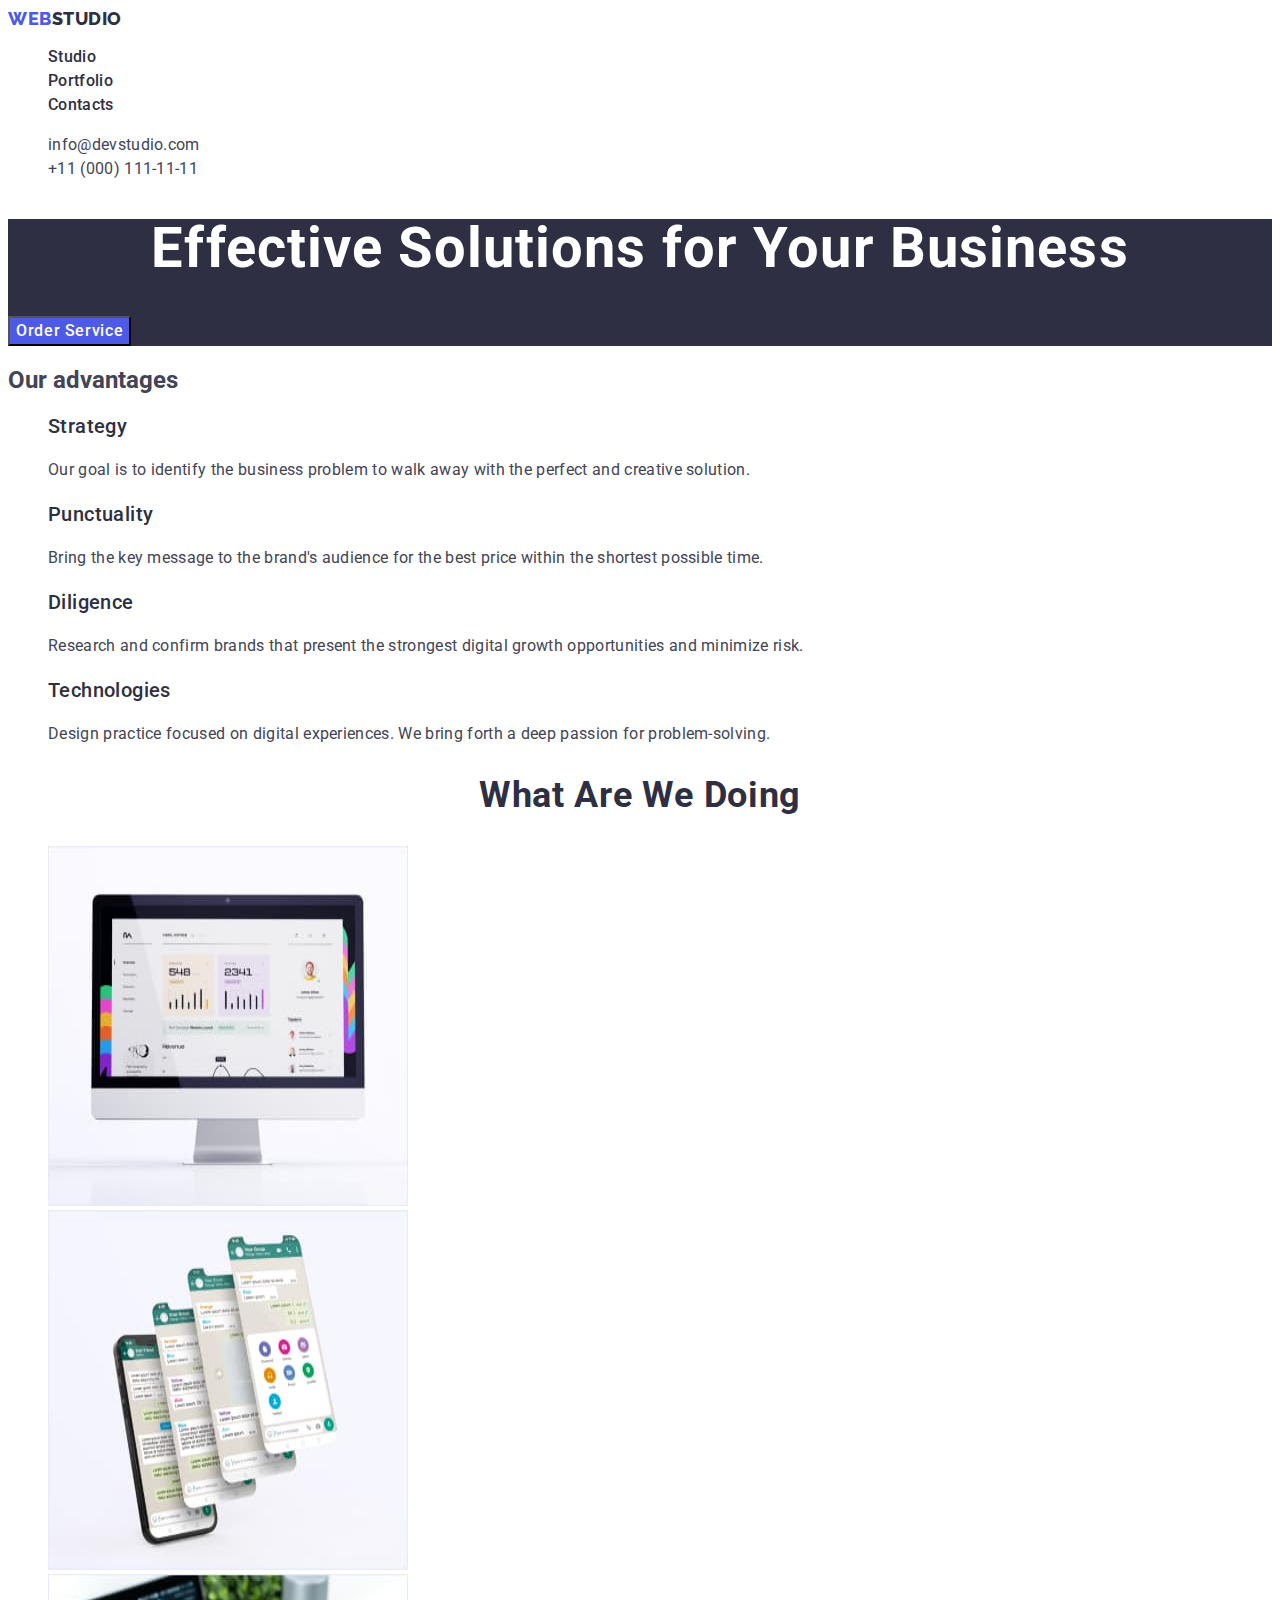
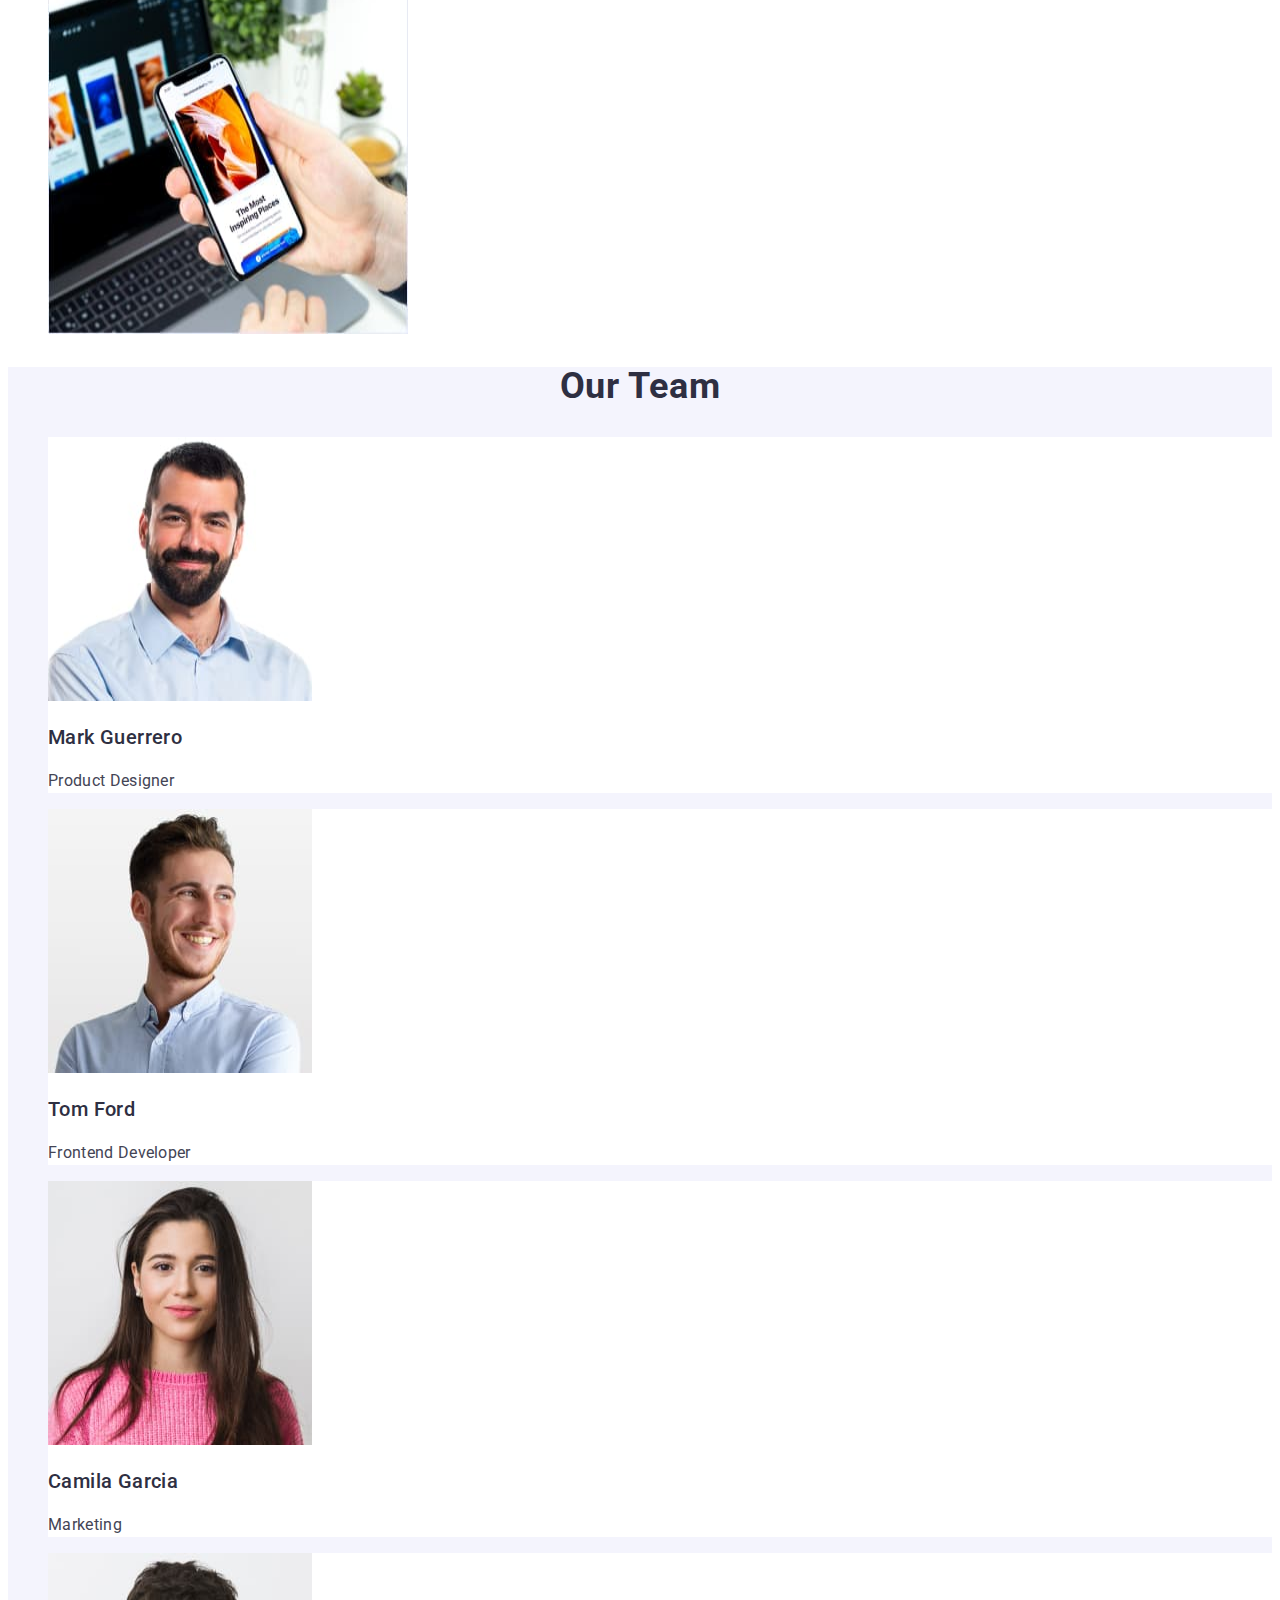
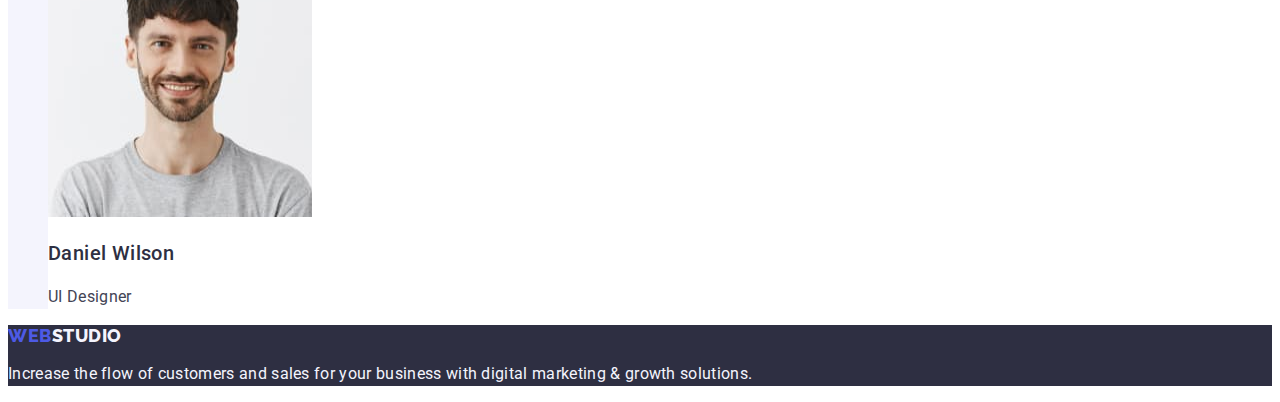
<file: index.html>
<!DOCTYPE html>
<html lang="en">
  <!-- head -->
  <head>
    <meta charset="UTF-8" />
    <meta name="viewport" content="width=device-width, initial-scale=1.0" />
    <link rel="preconnect" href="https://fonts.googleapis.com" />
    <link rel="preconnect" href="https://fonts.gstatic.com" crossorigin />
    <link 
    href="https://fonts.googleapis.com/css2?family=Raleway:wght@800&family=Roboto:wght@400;500;700;900&display=swap"
    rel="stylesheet" />
    <link rel="stylesheet" href="./css/styles.css" />
    <title>Studio</title>
  </head>
  <!-- body -->
  <body>
    <header class="header">
      <nav class="nav-link">
        <a href="./index.html" class="header-logo link">Web<span class="span-studio">Studio</span></a>
        <ul class="list">
          <li class="pages-list"><a class="link-pages-list link" href="./index.html">Studio</a></li>
          <li class="pages-list"><a class="link-pages-list link" href="./portfolio.html">Portfolio</a></li>
          <li class="pages-list"><a class="link-pages-list link" href="">Contacts</a></li>
        </ul>
      </nav>

      <address class="header-address">
        <ul class="list">
          <li class="header-address-item"><a class="link-header-address-item link" href="mailto:info@devstudio.com">info@devstudio.com</a></li>
          <li class="header-address-item"><a class="link-header-address-item link" href="tel:+110001111111">+11 (000) 111-11-11</a></li>
        </ul>
      </address>
    </header>

    <!-- main -->
    <main>
      <!-- section -->
      <section class="hero">
        <h1 class="title-hero">Effective Solutions for Your Business</h1>
        <button type="button" class="hero-button">Order Service</button>
      </section>

      <!-- section 2 -->
      <section class="advantages">
        <h2 class="title-advantages">Our advantages</h2>
        <ul class="list">
            <li>
                <h3 class="sub-title">Strategy</h3>
            <p class="subtitle-text">
              Our goal is to identify the business problem to walk away with the
              perfect and creative solution.
            </p>
            </li>
          <li>
            <h3 class="sub-title">Punctuality</h3>
            <p class="subtitle-text">
              Bring the key message to the brand's audience for the best price
              within the shortest possible time.
            </p>
          </li>
          <li>
            <h3 class="sub-title">Diligence</h3>
            <p class="subtitle-text">
              Research and confirm brands that present the strongest digital
              growth opportunities and minimize risk.
            </p>
          </li>
          <li>
            <h3 class="sub-title">Technologies</h3>
            <p class="subtitle-text">
              Design practice focused on digital experiences. We bring forth a
              deep passion for problem-solving.
            </p>
          </li>
        </ul>

      </section>
      <!-- section 3 -->
      <section class="arewe">
        <h2 class="title-arewe">What are we doing</h2>
        <ul class="list">
          <li>
            <img src="./images/Rectangle71.jpg"
            alt="A computer on a white background"
            width="360"
            height="360"
            />
          </li>
          <li>
            <img src="./images/Rectangle712.jpg"
            alt="The phone is a turned on"
            width="360"
            height="360"
            />
          </li>
          <li>
            <img src="./images/Rectangle711.jpg"
            alt="The phone in hand"
            width="360"
            height="360"
            />
          </li>
        </ul>
      </section>
      
      <!-- section 4 -->
      <section class="section-four">
        <h2 class="title-team">Our Team</h2>
        <ul class="list">
          <li class="section-four-team">
            <img src="./images/img0.jpg"
            alt="Mark Guerrero"
            width="264"
            height="264"
            />
            <h3 class="sub-title">Mark Guerrero</h3>
            <p class="subtitle-text">Product Designer</p>
          </li>
          <li class="section-four-team">
            <img src="./images/img1.jpg"
            alt="Tom Ford"
            width="264"
            height="264"
            />
            <h3 class="sub-title">Tom Ford</h3>
            <p class="subtitle-text">Frontend Developer</p>
          </li>
          <li class="section-four-team">
            <img src="./images/img2.jpg"
            alt="Camila Garcia"
            width="264"
            height="264"
            />
            <h3 class="sub-title">Camila Garcia</h3>
            <p class="subtitle-text">Marketing</p>
          </li>
          <li class="section-four-team">
            <img src="./images/img3.jpg"
            alt="Daniel Wilson"
            width="264"
            height="264"
            />
            <h3 class="sub-title">Daniel Wilson</h3>
            <p class="subtitle-text">UI Designer</p>
          </li>
        </ul>
      </section>
    </main>
    <!-- footer section-->
  <footer class="footer">
  <a class="header-logo link" href="./index.html">Web<span class="span-footer-studio">Studio</span></a>
    <p class="text-footer">
        Increase the flow of customers and sales for your business 
        with digital marketing & growth solutions.
    </p>
  </footer>
</body>
</html>
</file>
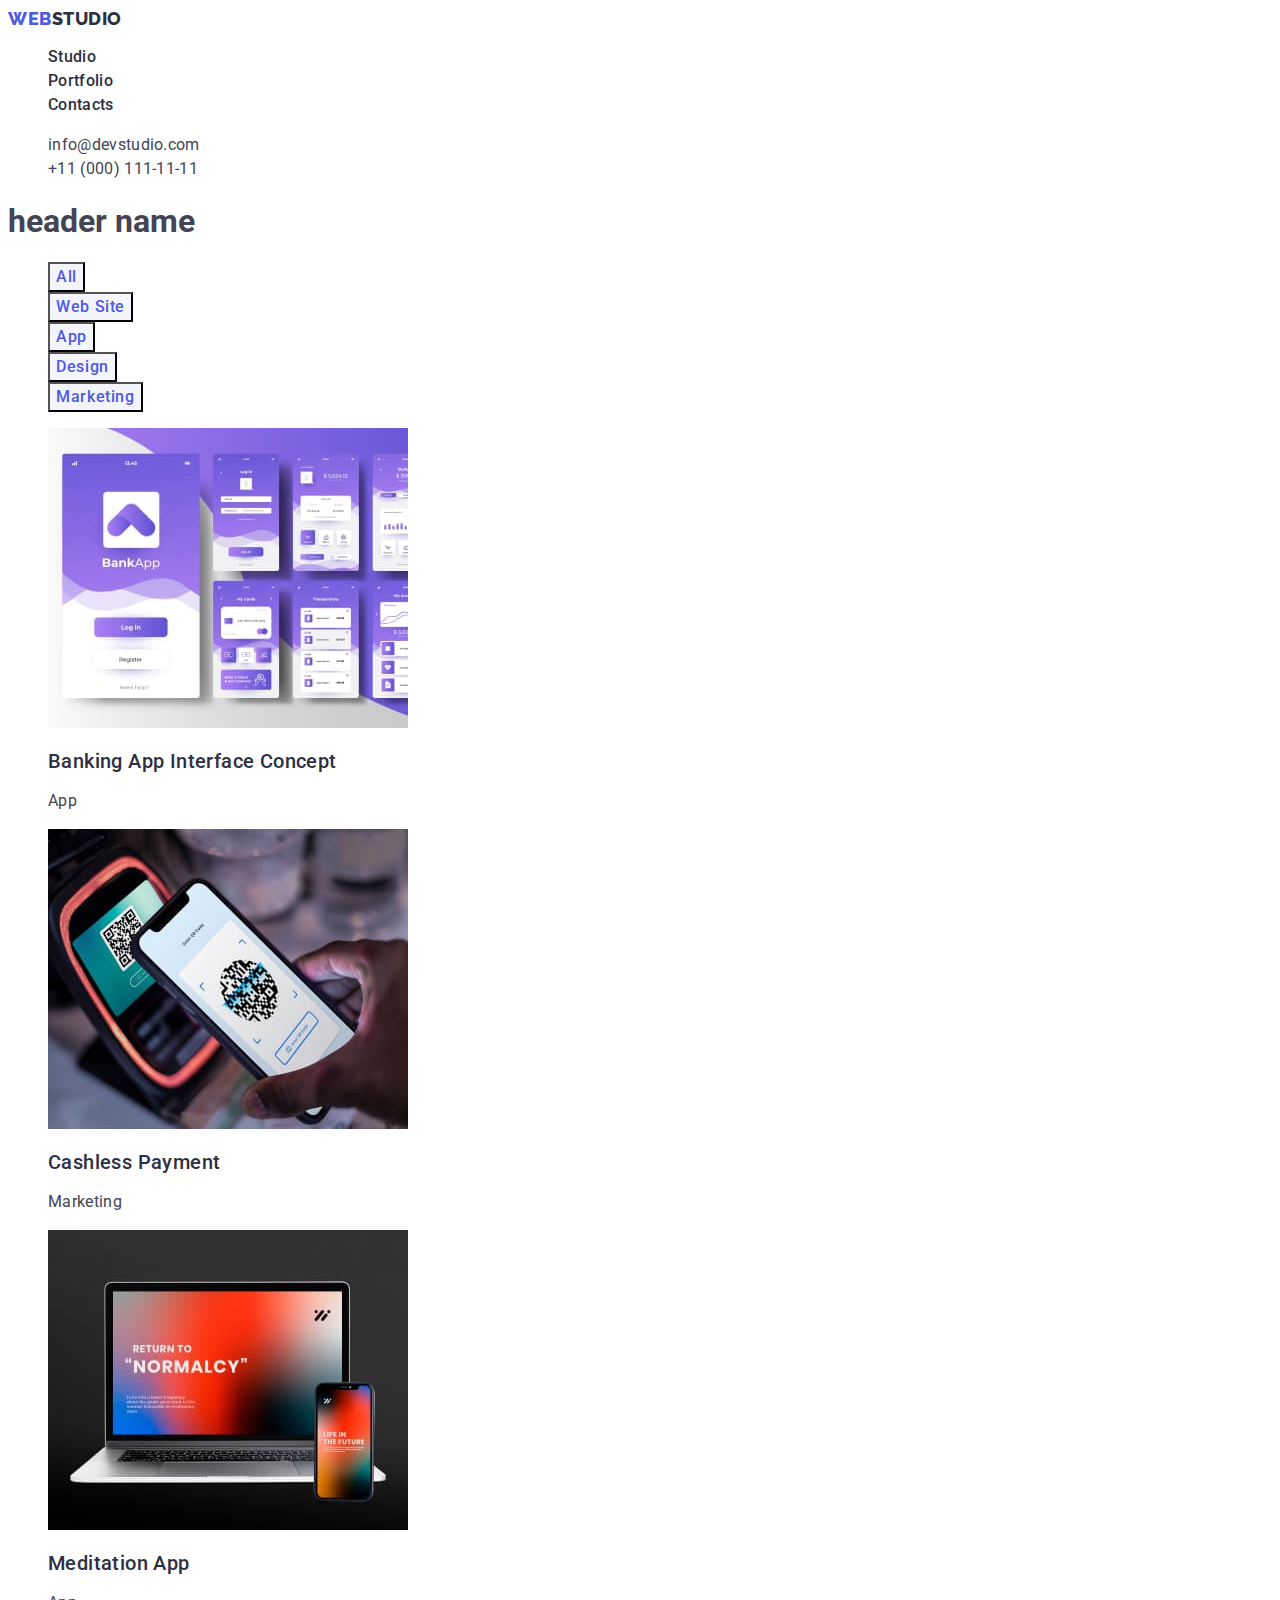
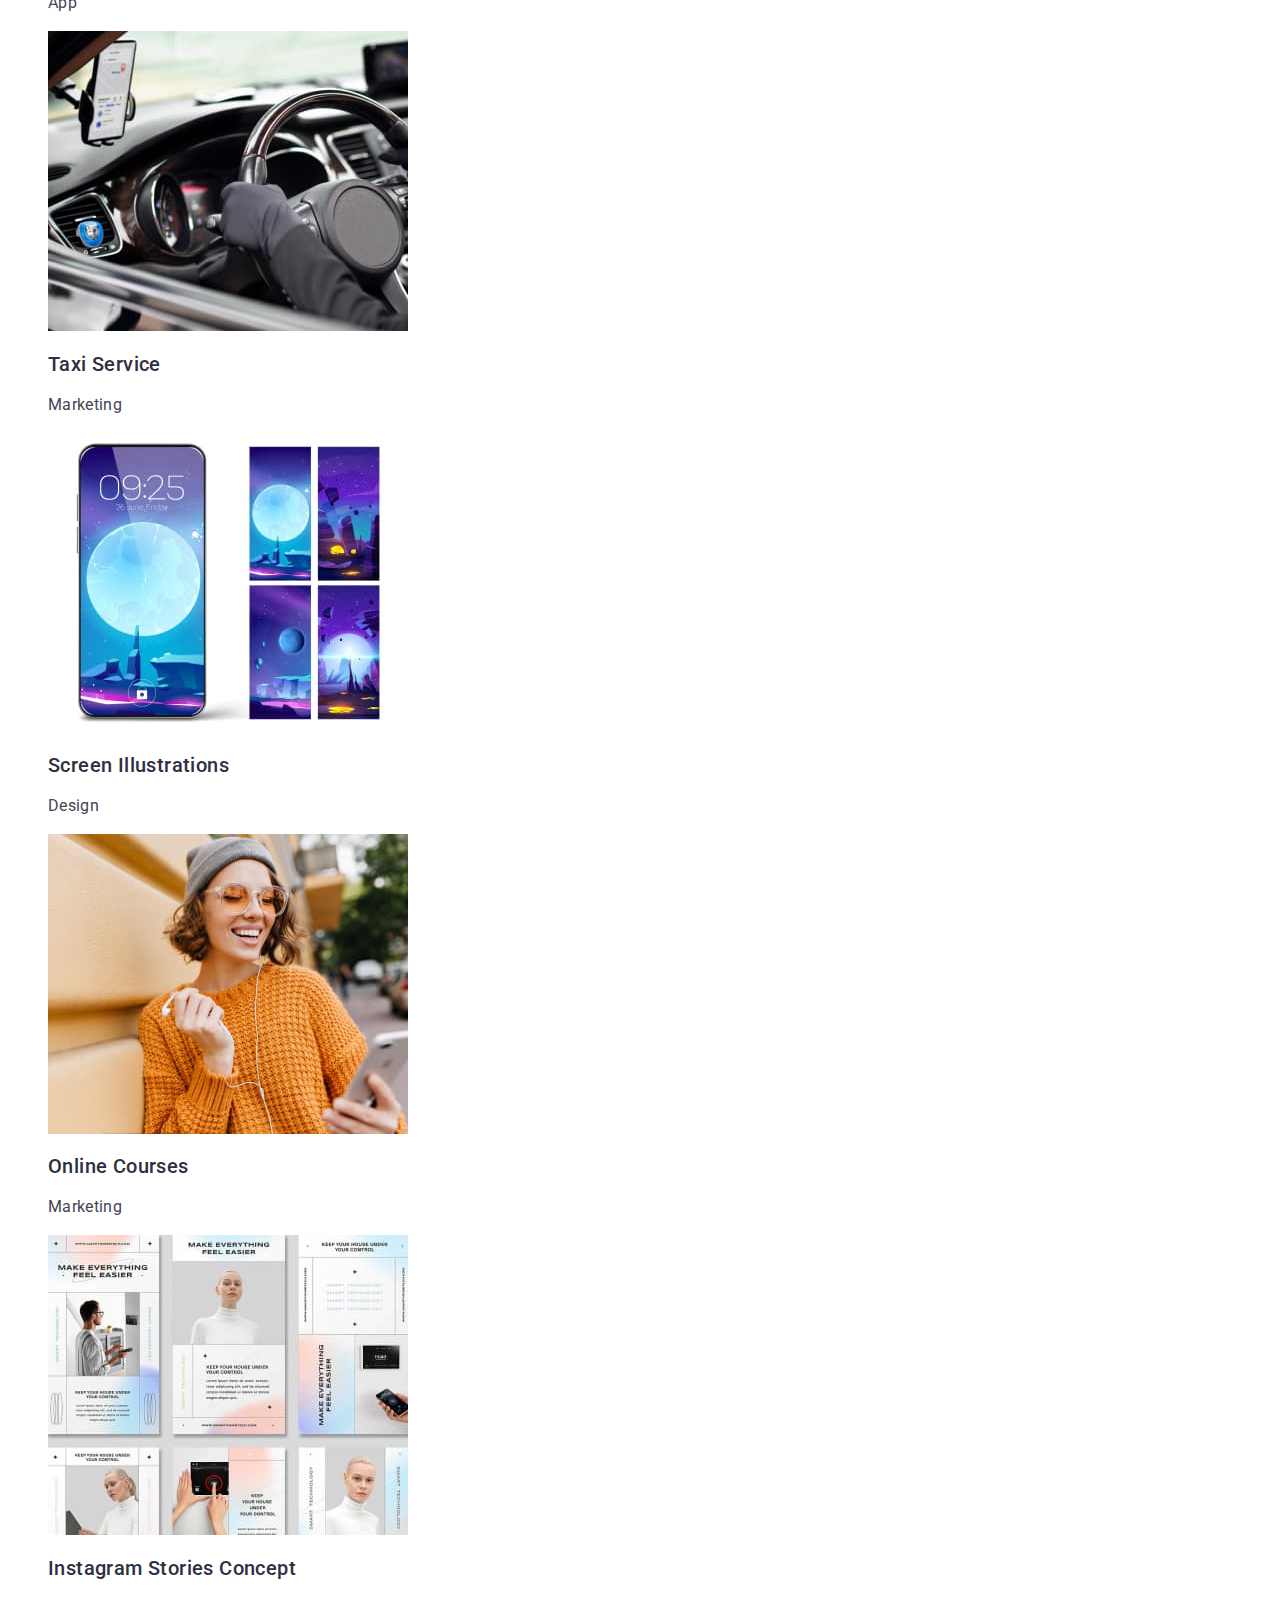
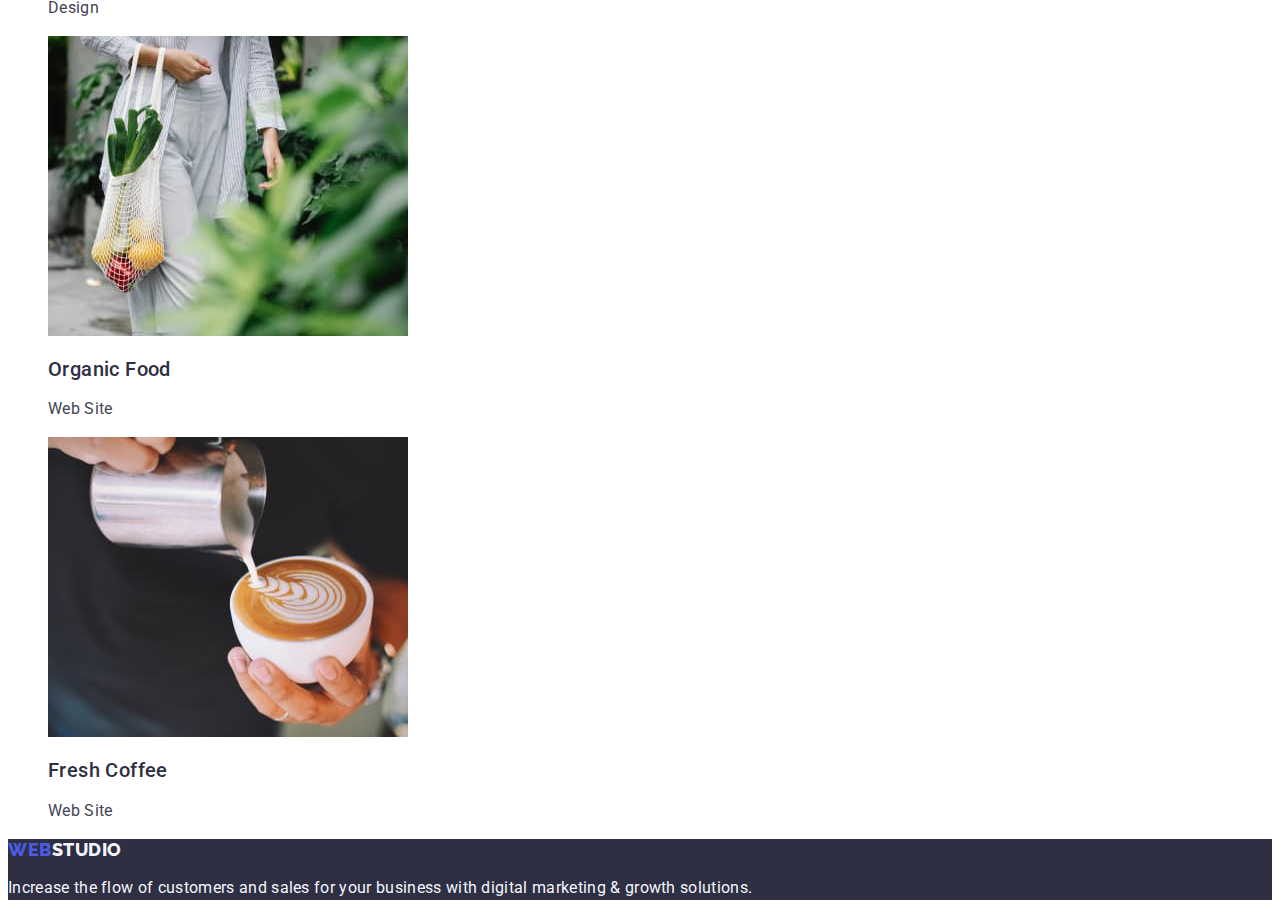
<file: portfolio.html>
<!DOCTYPE html>
<html lang="en">
<!-- head -->
<head>
    <meta charset="UTF-8" />
    <meta name="viewport" content="width=device-width, initial-scale=1.0" />
    <link rel="preconnect" href="https://fonts.googleapis.com" />
    <link rel="preconnect" href="https://fonts.gstatic.com" crossorigin />
    <link 
    href="https://fonts.googleapis.com/css2?family=Raleway:wght@800&family=Roboto:wght@400;500;700;900&display=swap"
    rel="stylesheet" />
    <link rel="stylesheet" href="./css/styles.css" />
    <title>Portfolio</title>
</head>
<body>
    <header class="header">
        <nav class="nav-link">
            <a href="./index.html" class="header-logo link">Web<span class="span-studio">Studio</span></a>
            <ul class="list">
                <li class="pages-list"><a class="link-pages-list link" href="./index.html">Studio</a></li>
                <li class="pages-list"><a class="link-pages-list link" href="./portfolio.html">Portfolio</a></li>
                <li class="pages-list"><a class="link-pages-list link" href="">Contacts</a></li>
            </ul>
        </nav>
        <address class="header-address">
            <ul class="list">
                <li class="header-address-item"><a class="link-header-address-item link" href="mailto:info@devstudio.com">info@devstudio.com</a></li>
                <li class="header-address-item"><a class="link-header-address-item link" href="tel:+110001111111">+11 (000) 111-11-11</a></li>
            </ul>
        </address>
    </header>

    <!-- main -->
    <main class="portfolio-main">

        <!-- section -->
        <section class="container">
            <h1 class="visually-hidden">header name</h1>
        <ul class="list">
            <li><button type="button" class="button-portfolio">All</button></li>
            <li><button type="button" class="button-portfolio">Web Site</button></li>
            <li><button type="button" class="button-portfolio">App</button></li>
            <li><button type="button" class="button-portfolio">Design</button></li>
            <li><button type="button" class="button-portfolio">Marketing</button></li>
        </ul>
            <ul class="list">
              <li>
                <a href="" class="link">
                <img src="./images/first.jpg"
                alt="Banking App"
                width="360"
                />
                <h2 class="title-portfolio">Banking App Interface Concept</h2>
                <p class="text-portfolio">App</p>
                </a>
              </li>
              <li>
                <a href="" class="link">
                <img src="./images/two.jpg"
                alt="CashPay"
                width="360"
                />
                <h2 class="title-portfolio">Cashless Payment</h2>
                <p class="text-portfolio">Marketing</p>
                </a>
              </li>
              <li>
                <a href="" class="link">
                <img src="./images/three.jpg"
                alt="MadApp"
                width="360"
                />
                <h2 class="title-portfolio">Meditation App</h2>
                <p class="text-portfolio">App</p>
                </a>
              </li>
              <li>
                <a href="" class="link">
                <img src="./images/four.jpg"
                alt="Taxi"
                width="360"
                />
                <h2 class="title-portfolio">Taxi Service</h2>
                <p class="text-portfolio">Marketing</p>
                </a>
              </li>
              <li>
                <a href="" class="link">
                <img src="./images/five.jpg"
                alt="Illustrations"
                width="360"
                />
                <h2 class="title-portfolio">Screen Illustrations</h2>
                <p class="text-portfolio">Design</p>
                </a>
              </li>
              <li>
                <a href="" class="link">
                <img src="./images/six.jpg"
                alt="Courses"
                width="360"
                />
                <h2 class="title-portfolio">Online Courses</h2>
                <p class="text-portfolio">Marketing</p>
                </a>
              </li>
              <li>
                <a href="" class="link">
                <img src="./images/seven.jpg"
                alt="InstaStories"
                width="360"
                />
                <h2 class="title-portfolio">Instagram Stories Concept</h2>
                <p class="text-portfolio">Design</p>
                </a>
              </li>
              <li>
                <a href="" class="link">
                <img src="./images/eight.jpg"
                alt="Food"
                width="360"
                />
                <h2 class="title-portfolio">Organic Food</h2>
                <p class="text-portfolio">Web Site</p>
                </a>
              </li> 
              <li>
                <a href="" class="link">
                <img src="./images/nine.jpg"
                alt="Coffee"
                width="360"
                />
                <h2 class="title-portfolio">Fresh Coffee</h2>
                <p class="text-portfolio">Web Site</p>
                </a>
              </li> 
            </ul>
        </section>
    </main>
    <!-- footer section-->
    <footer class="footer">
        <a href="./index.html" class="header-logo link">Web<span class="span-footer-studio">Studio</span></a>
        <p class="text-footer">
            Increase the flow of customers and sales for 
            your business with digital marketing & growth solutions.</p> 
    </footer>
</body>
</html>
</file>
<file: css/styles.css>
:root {
    --navyblue: #2E2F42;
    --slate: #434455;
    --iris: #4D5AE5;
    --ocean: #404BBF;
    --cloud: #F4F4FD;
    --white: #FFFFFF;
    --green: #31D0AA;
    --lightslate: #8E8F99;
    --cornflower: #E7E9FC;
    --navybluemodal: #2E2F42;
    --grey: #2E2F42;
    --dairy: #FCFCFC;
}


body {
    font-family: "Roboto", sans-serif; 
    color: var(--slate, #434455);
    background-color: var(--white, #FFFFFF);
}

 /*header*/

 .link {
    text-decoration: none;
 }

 .list {
    list-style: none;
 }

.header-logo {
    color: var(--iris, #4D5AE5);
    font-family: "Raleway", sans-serif;
    font-size: 18px;
    font-style: normal;
    font-weight: 800;
    line-height: 1.17;
    letter-spacing: 0.03em;
    text-transform: uppercase;
}

.span-studio {
    color: var(--navyblue, #2E2F42);
}

.pages-list:hover,
.pages-list:focus {
    color: var(--ocean, #404BBF);
}

.link-pages-list {
    color: var(--navyblue, #2E2F42);
    font-size: 16px;
    font-weight: 500;
    line-height: 1.5;
    letter-spacing: 0.02em;
}

.link-pages-list:hover,
.link-pages-list:focus {
    color: var(--ocean, #404BBF);
}

.header-address {
    font-style: normal;
}

.header-address-item {
    color: var(--slate, #434455);
}

  .header-address-item:hover,
  .header-address-item:focus {
    color: var(--ocean, #404BBF);
  }

.link-header-address-item {
    color: var(--slate, #434455);
    font-size: 16px;
    line-height: 1.5;
    letter-spacing: 0.02em;
}

.link-header-address-item:hover,
.link-header-address-item:focus {
    color: var(--ocean, #404BBF);
}



/* main */

.hero {
    background-color: var(--navyblue, #2E2F42);
}

.title-hero {
    color: var(--white, #FFFFFF);
    font-size: 56px;
    text-align: center;
    line-height: 1.07;
    letter-spacing: 0.02em;
}

.hero-button {
    color: var(--white, #FFFFFF);
    background-color: var(--iris, #4D5AE5);
    font-family: "Roboto", sans-serif;
    font-size: 16px;
    font-weight: 500;
    line-height: 1.5;
    letter-spacing: 0.04em;
}

.hero-button:hover,
.hero-button:focus {
    cursor: pointer;
    background-color: var(--ocean, #404BBF);
}

.sub-title {
    color: var(--navyblue, #2E2F42);
    font-weight: 500;
    font-size: 20px;
    line-height: 1.2;
    letter-spacing: 0.02em;
}

.subtitle-text {
    color: var(--slate, #434455);
    font-size: 16px;
    line-height: 1.5;
    letter-spacing: 0.02em;
}

.title-arewe {
    color: var(--navyblue, #2E2F42);
    font-size: 36px;
    text-transform: capitalize;
    text-align: center;
    line-height: 1.11;
    letter-spacing: 0.02em;
}

.title-team {
    color: var(--navyblue, #2E2F42);
    font-size: 36px;
    line-height: 1.11;
    text-align: center;
    letter-spacing: 0.02em;
    text-transform: capitalize;
}

.section-four {
    background-color: var(--cloud, #F4F4FD);
}

.section-four-team {
    background-color: var(--white, #FFFFFF);
}

/* footer */

.footer {
    background-color: var(--navyblue, #2E2F42);
}

.text-footer {
    color: var(--cloud, #F4F4FD);
    line-height: 1.5;
    letter-spacing: 0.02em;
}

.span-footer-studio {
    color: var(--cloud, #F4F4FD);
}

/* portfolio main */

.button-portfolio {
    color: var(--iris, #4D5AE5);
    background-color: var(--cloud, #F4F4FD);
    font-family: "Roboto", sans-serif;
    font-size: 16px;
    font-style: normal;
    font-weight: 500;
    line-height: 1.5; 
    letter-spacing: 0.04em;
}

.button-portfolio:hover,
.button-portfolio:focus {
    color: var(--white, #FFFFFF);
    background-color: var(--ocean, #404BBF);
    cursor: pointer;
}

.title-portfolio {
    color: var(--navyblue, #2E2F42);
    font-size: 20px;
    font-weight: 500;
    line-height: 1.2;
    letter-spacing: 0.02em;
}

.text-portfolio {
    color: var(--slate, #434455);
    font-size: 16px;
    font-weight: 400;
    line-height: 1.5;
    letter-spacing: 0.02em;
}
</file>
